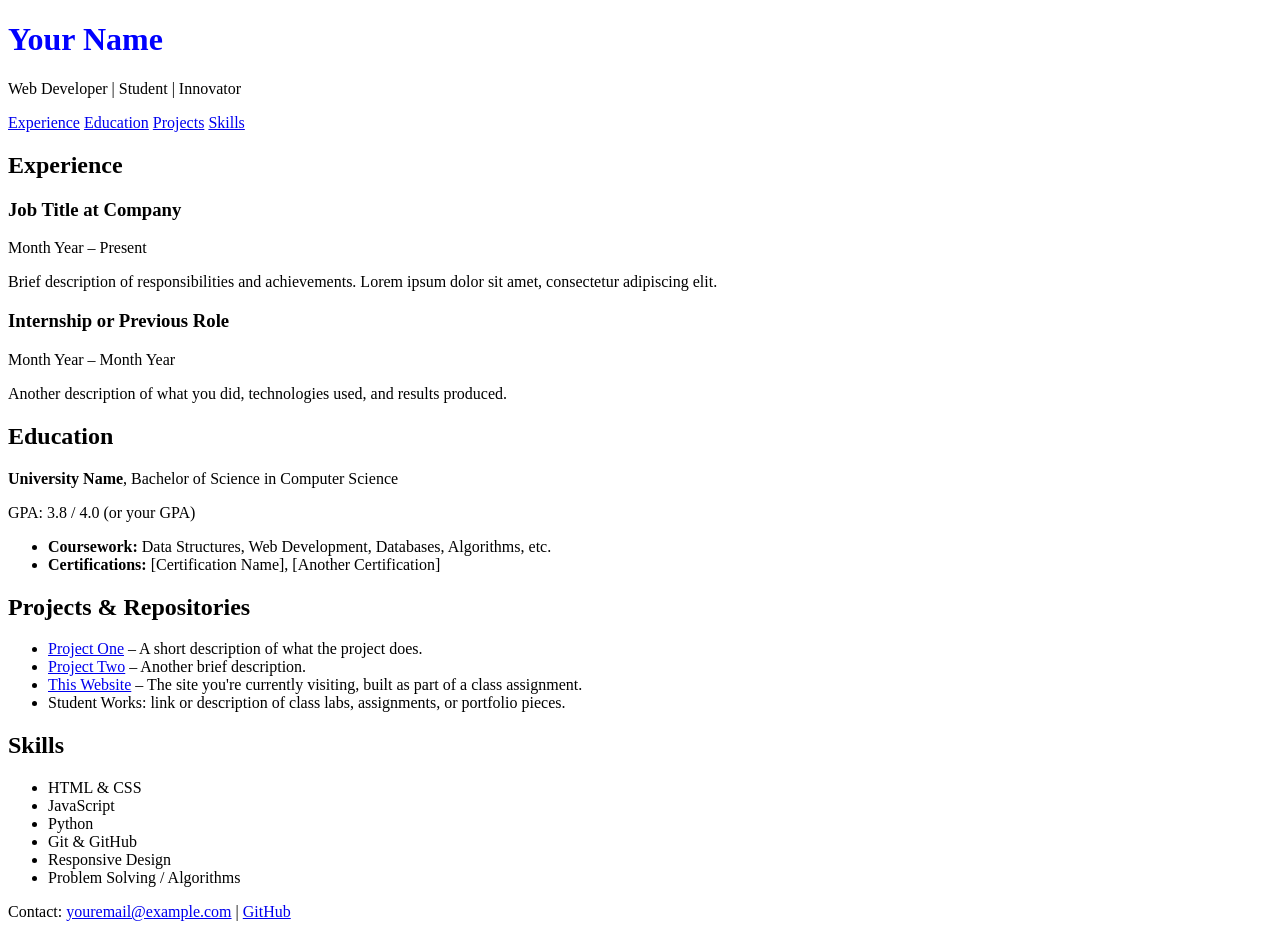
<file: index.html>
<!DOCTYPE html>
<html lang="en">
<head>
    <meta charset="UTF-8">
    <meta name="viewport" content="width=device-width, initial-scale=1.0">
    <title>Resume - Your Name</title>
    <link rel="stylesheet" href="styles.css">
</head>
<body>
    <header>
        <h1>Your Name</h1>
        <p>Web Developer | Student | Innovator</p>
        <nav>
            <a href="#experience">Experience</a>
            <a href="#education">Education</a>
            <a href="#projects">Projects</a>
            <a href="#skills">Skills</a>
        </nav>
    </header>
    <main>
        <section id="experience">
            <h2>Experience</h2>
            <div class="job">
                <h3>Job Title at Company</h3>
                <span class="date">Month Year &ndash; Present</span>
                <p>Brief description of responsibilities and achievements. Lorem ipsum dolor sit amet, consectetur adipiscing elit.</p>
            </div>
            <div class="job">
                <h3>Internship or Previous Role</h3>
                <span class="date">Month Year &ndash; Month Year</span>
                <p>Another description of what you did, technologies used, and results produced.</p>
            </div>
        </section>

        <section id="education">
            <h2>Education</h2>
            <p><strong>University Name</strong>, Bachelor of Science in Computer Science</p>
            <p>GPA: 3.8 / 4.0 (or your GPA)</p>
            <ul>
                <li><strong>Coursework:</strong> Data Structures, Web Development, Databases, Algorithms, etc.</li>
                <li><strong>Certifications:</strong> [Certification Name], [Another Certification]</li>
            </ul>
        </section>

        <section id="projects">
            <h2>Projects &amp; Repositories</h2>
            <ul>
                <li><a href="https://github.com/yourusername/project1">Project One</a> &ndash; A short description of what the project does.</li>
                <li><a href="https://github.com/yourusername/project2">Project Two</a> &ndash; Another brief description.</li>
                <li><a href="page.html">This Website</a> &ndash; The site you're currently visiting, built as part of a class assignment.</li>
                <li>Student Works: link or description of class labs, assignments, or portfolio pieces.</li>
            </ul>
        </section>

        <section id="skills">
            <h2>Skills</h2>
            <ul>
                <li>HTML &amp; CSS</li>
                <li>JavaScript</li>
                <li>Python</li>
                <li>Git &amp; GitHub</li>
                <li>Responsive Design</li>
                <li>Problem Solving / Algorithms</li>
            </ul>
        </section>
    </main>
    <footer>
        <p>Contact: <a href="mailto:youremail@example.com">youremail@example.com</a> | <a href="https://github.com/yourusername">GitHub</a></p>
    </footer>
</body>
</html>
</file>
<file: styles.css>
h1{color:red;}

h1{color:blue;}

h1{font-size: italic;}

.class{font-size: 20px;}
</file>
